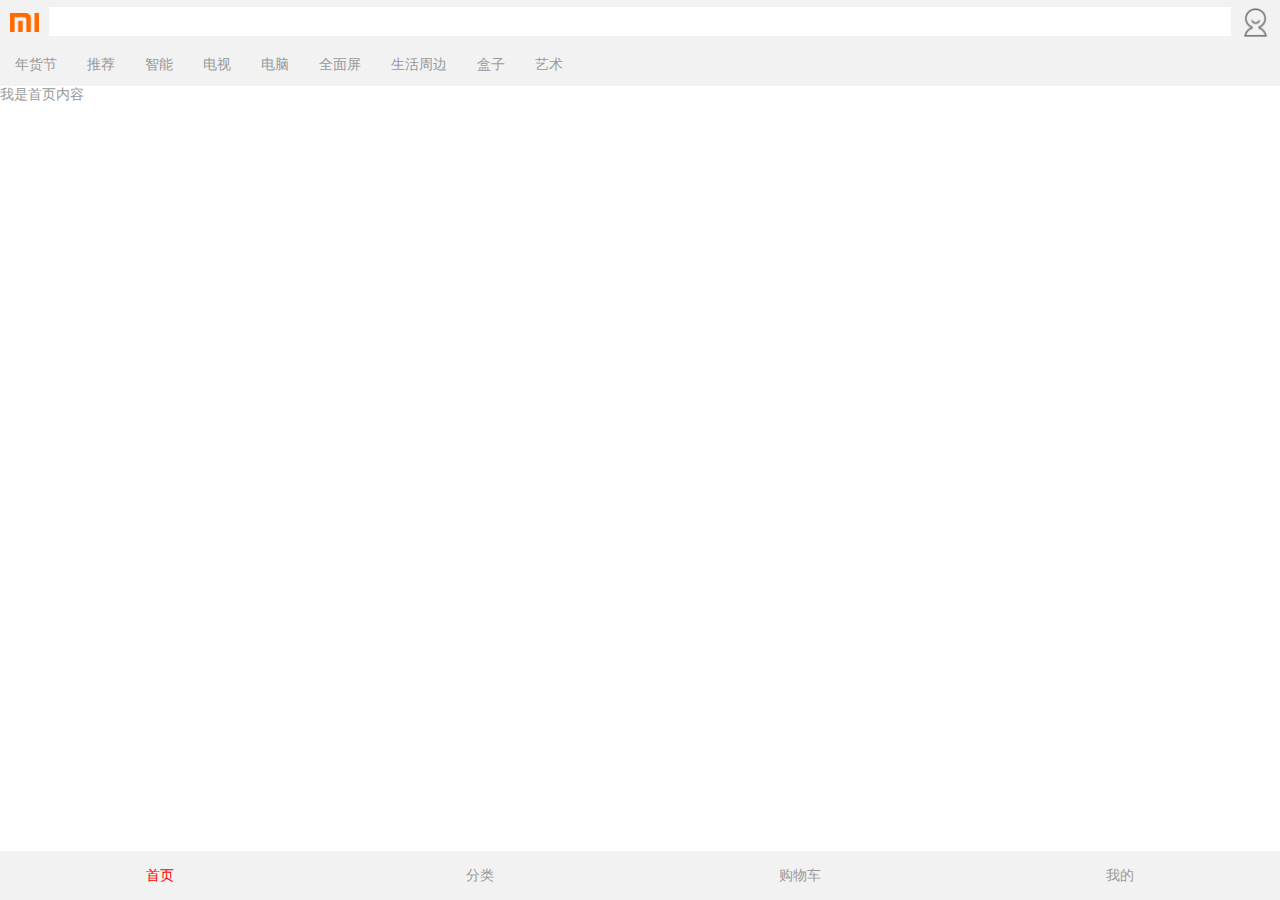
<file: index.html>
<!DOCTYPE html><html><head><meta charset=utf-8><meta name=viewport content="width=device-width,initial-scale=1"><title>xmi</title><link href=/static/css/app.4dc7d2028c4887b113b5988361dc9192.css rel=stylesheet></head><body><div id=app></div><script type=text/javascript src=/static/js/manifest.1d23f4ed3c70d51308a6.js></script><script type=text/javascript src=/static/js/vendor.5815923f5736348b03d6.js></script><script type=text/javascript src=/static/js/app.945ecf8e168948f23d17.js></script></body></html>
</file>
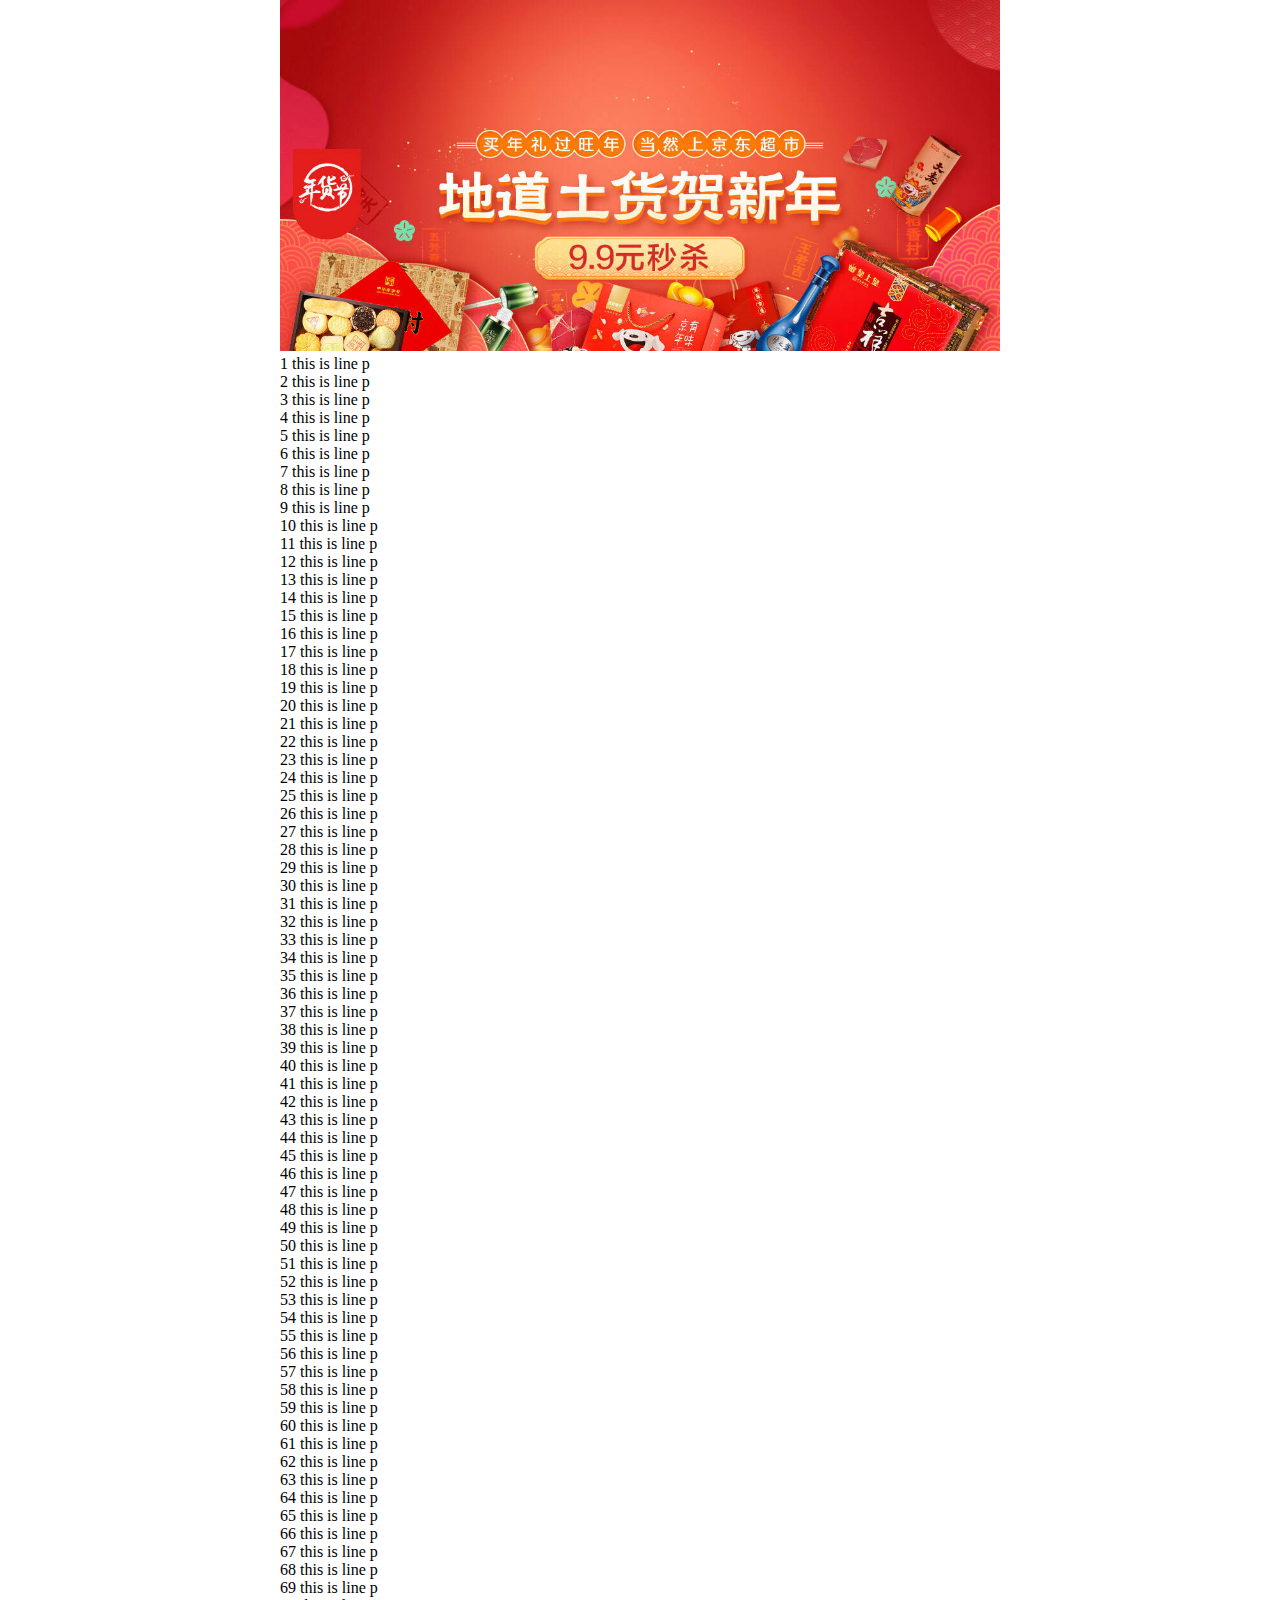
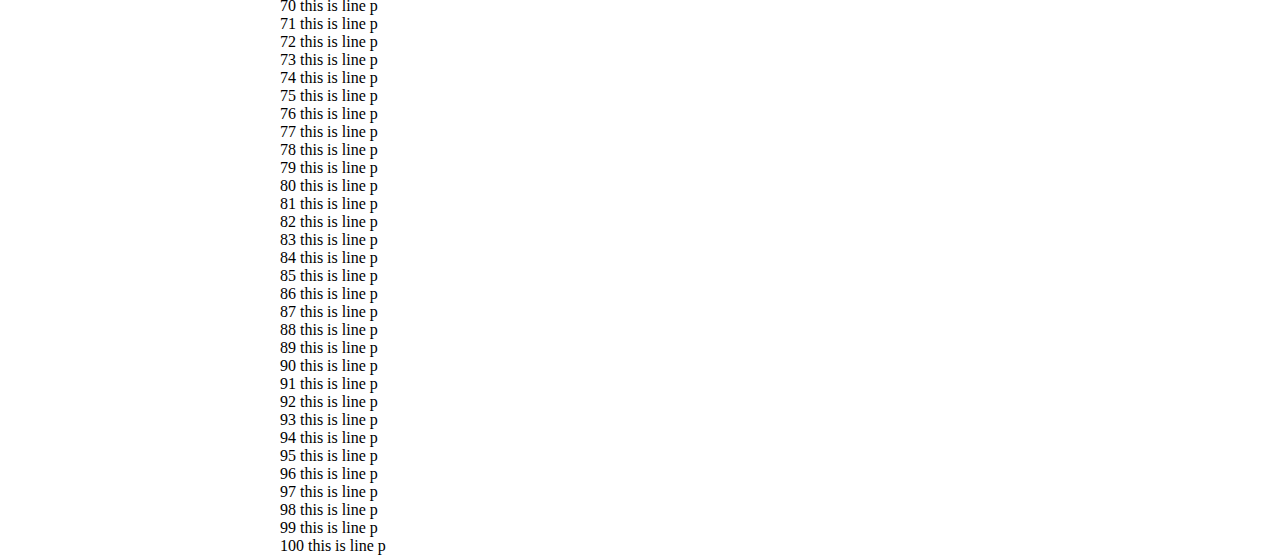
<file: index - 副本.html>
<!DOCTYPE html>
<html>
	<head>
		<meta charset="UTF-8">
		<title></title>
		<meta name="viewport" content="width=device-width,initial-scale=1,minimum-scale=1,maximum-scale=1,user-scalable=no" />
		<style>
			*{ margin: 0;padding: 0;}
			.container{
				max-width:720px; 
				width: 100%; 
				margin-left: auto; 
				margin-right: auto;
				}
			/*.swiper,.slide,.slide img{
				width: 100%;
			}
			.swiper{ overflow: hidden;}
			.slide{ float: left;}
			.animate{ transition:all .3s cubic-bezier(0.500, 0.250, 0.160, 1.390);}*/
			
		</style>
	</head>
	<body>
		<div class="container">
			<div class="swiper"  on-change="sliderChange(event,this)" >

					<div class="slide"><img src="images/1.jpg" alt="" /></div>
					<div class="slide"><img src="images/2.jpg" alt="" /></div>
					<div class="slide"><img src="images/3.jpg" alt="" /></div>
					<div class="slide"><img src="images/4.jpg" alt="" /></div>

			</div>
			<div class="content">
				<p>1 this is line p</p>
				<p>2 this is line p</p>
				<p>3 this is line p</p>
				<p>4 this is line p</p>
				<p>5 this is line p</p>
				<p>6 this is line p</p>
				<p>7 this is line p</p>
				<p>8 this is line p</p>
				<p>9 this is line p</p>
				<p>10 this is line p</p>
				<p>11 this is line p</p>
				<p>12 this is line p</p>
				<p>13 this is line p</p>
				<p>14 this is line p</p>
				<p>15 this is line p</p>
				<p>16 this is line p</p>
				<p>17 this is line p</p>
				<p>18 this is line p</p>
				<p>19 this is line p</p>
				<p>20 this is line p</p>
				<p>21 this is line p</p>
				<p>22 this is line p</p>
				<p>23 this is line p</p>
				<p>24 this is line p</p>
				<p>25 this is line p</p>
				<p>26 this is line p</p>
				<p>27 this is line p</p>
				<p>28 this is line p</p>
				<p>29 this is line p</p>
				<p>30 this is line p</p>
				<p>31 this is line p</p>
				<p>32 this is line p</p>
				<p>33 this is line p</p>
				<p>34 this is line p</p>
				<p>35 this is line p</p>
				<p>36 this is line p</p>
				<p>37 this is line p</p>
				<p>38 this is line p</p>
				<p>39 this is line p</p>
				<p>40 this is line p</p>
				<p>41 this is line p</p>
				<p>42 this is line p</p>
				<p>43 this is line p</p>
				<p>44 this is line p</p>
				<p>45 this is line p</p>
				<p>46 this is line p</p>
				<p>47 this is line p</p>
				<p>48 this is line p</p>
				<p>49 this is line p</p>
				<p>50 this is line p</p>
				<p>51 this is line p</p>
				<p>52 this is line p</p>
				<p>53 this is line p</p>
				<p>54 this is line p</p>
				<p>55 this is line p</p>
				<p>56 this is line p</p>
				<p>57 this is line p</p>
				<p>58 this is line p</p>
				<p>59 this is line p</p>
				<p>60 this is line p</p>
				<p>61 this is line p</p>
				<p>62 this is line p</p>
				<p>63 this is line p</p>
				<p>64 this is line p</p>
				<p>65 this is line p</p>
				<p>66 this is line p</p>
				<p>67 this is line p</p>
				<p>68 this is line p</p>
				<p>69 this is line p</p>
				<p>70 this is line p</p>
				<p>71 this is line p</p>
				<p>72 this is line p</p>
				<p>73 this is line p</p>
				<p>74 this is line p</p>
				<p>75 this is line p</p>
				<p>76 this is line p</p>
				<p>77 this is line p</p>
				<p>78 this is line p</p>
				<p>79 this is line p</p>
				<p>80 this is line p</p>
				<p>81 this is line p</p>
				<p>82 this is line p</p>
				<p>83 this is line p</p>
				<p>84 this is line p</p>
				<p>85 this is line p</p>
				<p>86 this is line p</p>
				<p>87 this is line p</p>
				<p>88 this is line p</p>
				<p>89 this is line p</p>
				<p>90 this is line p</p>
				<p>91 this is line p</p>
				<p>92 this is line p</p>
				<p>93 this is line p</p>
				<p>94 this is line p</p>
				<p>95 this is line p</p>
				<p>96 this is line p</p>
				<p>97 this is line p</p>
				<p>98 this is line p</p>
				<p>99 this is line p</p>
				<p>100 this is line p</p>
			</div>
		</div>
		<script>
			class Swiper{
				constructor(el,opt){
				    var DEFAULT={
				        loop:true,
						page:true,
						bounce:true,
						mode:"horizontal"
				    }
                    this.opt=Object.assign(DEFAULT,opt);
                    this.el=el;
					this.init();	//初始化


				}
				init(){
                    this.Event =new Event("on-change");

                    //1.把wraper 的宽算出来
                    //2.得到wraper
					if(!this.el.querySelector(".swiperWrap")){
                        var wraper =document.createElement("div");
                        wraper.className="swiperWrap";
                        wraper.innerHTML=this.el.innerHTML;
                        this.el.innerHTML="";
                        this.el.appendChild(wraper);
                        this.wraper=wraper;
					}


                    //3.拿到sliders
					if(this.mode="horizontal"){
						this.sliders =this.el.getElementsByClassName("slide");

						//4.拿到个数
						this.len = this.sliders.length;
                    //5. 拿到宽度
                    }
                    this.w = this.el.offsetWidth;

                    //6. 当前的幻灯片
                    this.index=1;
                    this.renderDom();//渲染页面
                    this.bindDom();//事件相关





				}
				// 绑定事件
				bindDom(){
					// 开始触摸
					this.wraper.addEventListener("touchstart",(e)=>{
						this.startHd(e,this);
					})
					this.wraper.addEventListener("mousedown",(e)=>{
						this.startHd(e,this);
					})
					// 触摸移动
					this.wraper.addEventListener("touchmove",(e)=>{
						this.moveHd(e,this);
					})


					// 触摸结束
					this.wraper.addEventListener("touchend",(e)=>{
						this.endHd(e,this);
					})
					this.wraper.addEventListener("mouseup",(e)=>{
						this.endHd(e,this);
					})
					//  当动画结束的时候移除 animateclass
					this.wraper.addEventListener("transitionend",()=>{
						// this.wraper.classList.remove("animate");
                        this.wraper.style.transition="";
					// 如果第5张结束了切换到第2张
						if(this.index==this.len-1){
							this.index=1;
							this.wraper.style.transform=`translate(${this.w*this.index*-1}px,0)`
						}else if(this.index==0){
							this.index=this.len-2;
							this.wraper.style.transform=`translate(${this.w*this.index*-1}px,0)`
						}


					})
					var that = this;
					window.onresize=function(){
						that.init();//从新加载所以

					}
				}
				// 改变dom与css
				renderDom(){
					// 给wrap 定义宽高
					if(!this.wraper.querySelector(".end")&&this.opt.loop){
						var end =this.sliders[this.len-1].cloneNode(true)
						end.classList.add("end");
						var first = this.sliders[0].cloneNode(true);
						first.classList.add("first");
						this.wraper.appendChild(first);
						this.wraper.insertBefore(end,this.sliders[0]);
						this.sliders =this.el.getElementsByClassName("slide");
						this.len =this.sliders.length;

					}

					//初始化

					this.el.style.width="100%";
					if(this.opt.mode="vertical"){
                      this.el.style.height="100%";
					}
                    this.el.style.overflow="hidden";


					if(this.opt.mode="horizontal"){
                        this.wraper.style.width=this.w*this.len+"px";
                        this.wraper.style.height=this.el.offsetHeight+"px";
                        var imgs= this.wraper.querySelectorAll("img");

                        for(let i=0;i<this.len;i++){
                            this.sliders[i].style.width=this.w+"px";
                            this.sliders[i].style.float="left";
                            if(imgs[i]){
                                imgs[i].style.width="100%";
                            }

                        }
					}

					if(this.opt.loop){
                        this.goSlide(this.index);
					}


				}
				startHd(e,self) {
					self.sx = e.targetTouches ? e.targetTouches[0].clientX : e.clientX;
					// console.log(self.sx,"sx");
					self.oldTransform?"":self.oldTransform=0;
					console.log(self.dis);

					self.wraper.onmousemove=function(e){
						self.moveHd(e,self);
					}


				}
				moveHd(e,self){
							e.preventDefault();// 默认阻止拖动， 阻止默认事件

							if(e.targetTouches){
								self.mx=e.targetTouches[0].clientX
							}else{
								self.mx=e.clientX;
							}
                    // console.log(self.mx,"mx");
                    if(!self.opt.page){
                        var  dis =self.oldTransform+(self.mx-self.sx);

                    }else{

                        var  dis =self.mx-self.sx+self.w*self.index*-1;
                        console.log("page")
					}
                    if(!self.opt.bounce){
						if(dis>=0){dis=0;}
						if(dis<=self.w*self.len*-1+self.w){
							dis = self.w*self.len*-1+self.w;
						}

                    }
					self.dis=dis;

					self.wraper.style.transform=`translate(${dis}px,0)`
				}
				endHd(e,self){
					self.wraper.onmousemove=null;

					// 切换到对应的页面
					if(self.opt.page==false){
                        if(self.dis>=0&&self.opt.bounce){
                            self.wraper.style.transform=`translate(0px,0)`;
                            this.wraper.style.transition="all .3s cubic-bezier(0.500, 0.250, 0.160, 1.390)";
                            self.dis=0;
                        }
                        if(self.dis<self.w*self.len*-1+self.w&&self.opt.bounce){
                            self.wraper.style.transform=`translate(${self.w*self.len*-1+self.w}px,0)`;
                            this.wraper.style.transition="all .3s cubic-bezier(0.500, 0.250, 0.160, 1.390)";
                            self.dis=self.w*self.len*-1+self.w;
                        }

                        self.mx=0;
                        self.sx=0;
                        self.oldTransform=self.dis;
					}else{
                        self.wraper.removeEventListener("mousemove",(e)=>{
                            self.moveHd(e,self);
                    	})
//					console.log(self.sx-self.mx,self.w/5,"15");
                        // 向左滑动
                        if(self.sx-self.mx>self.w/5){
                            self.index++;
                            // 向右滑动
                        }else if(self.sx-self.mx<self.w/5*-1){
                            self.index--;


                        }

                        if(this.index>this.len-1){
                            this.index=1;

                        }else if(this.index<0){
                            this.index=this.len-2;

                        }

                        self.goSlide(self.index)
					}



				}
				// 切换页面并且清0
				goSlide(num){

					// this.wraper.classList.add("animate");
                    this.wraper.style.transition="all .3s cubic-bezier(0.500, 0.250, 0.160, 1.390)";
					this.wraper.style.transform=`translate(${this.w*num*-1}px,0)`
					this.sx=0;
					this.mx=0;

                    this.Event.num=num;
                    this.Event.name="change";
                    // 发送事件

                    this.el.dispatchEvent(this.Event);
					// console.log(this.el.onchange)



				}

			}
			var elem = document.getElementsByClassName("swiper")[0];
            // var elem = document.getElementsByClassName("content")[0];
            // new Swiper(elem,{mode:'vertical',loop:false,page:false});
            new Swiper(elem,{});
            // new Swiper(elem,{mode:"verticle",loop:false,page:false});

            function sliderChange(e,elem){
                console.log(e,elem);
                console.log(`第${e.num}张幻灯片切换到了`);
            }
            function doClick(e){
                console.log(e.className);
			}
		</script>
	</body>
</html>
</file>
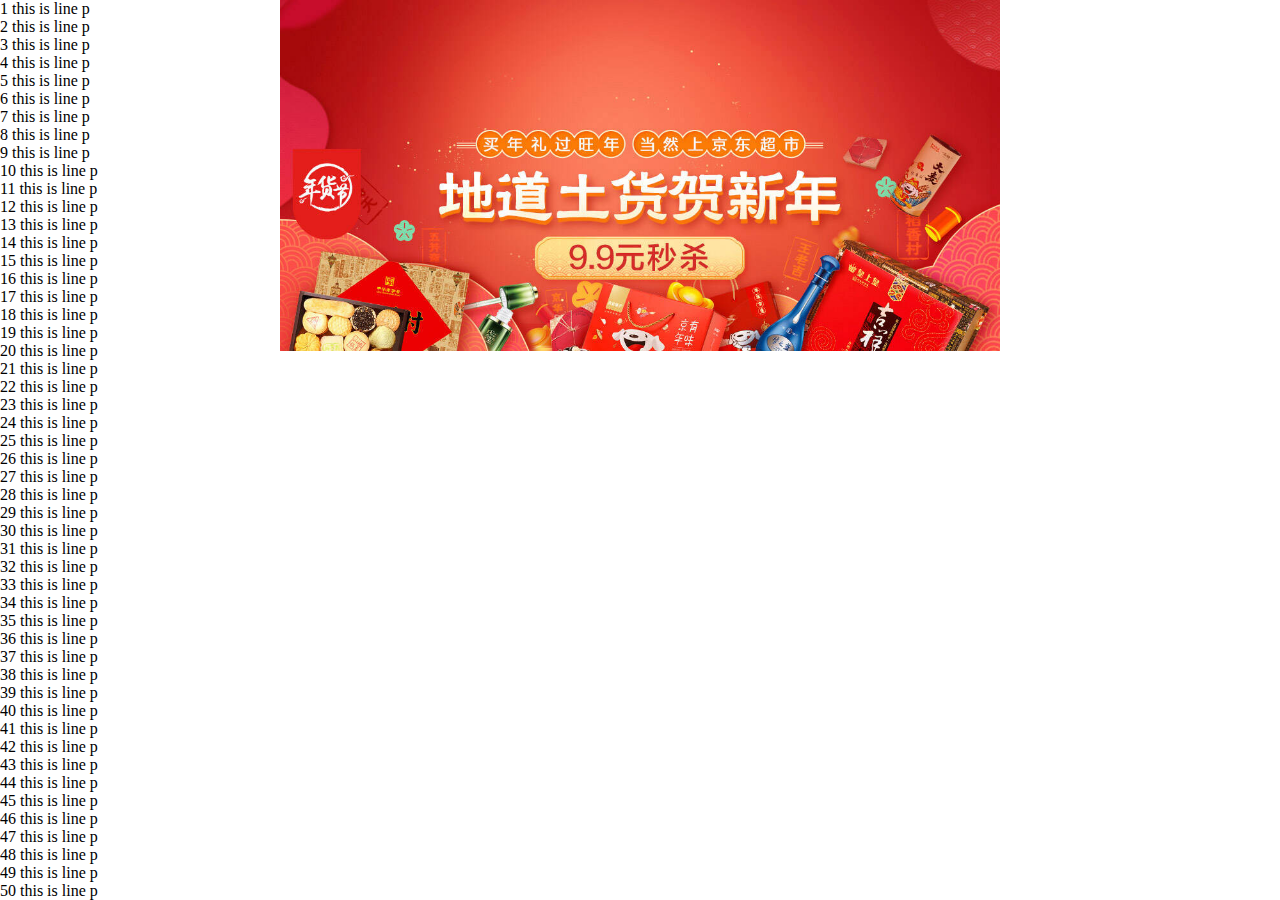
<file: index7.html>
<!DOCTYPE html>
<html>
	<head>
		<meta charset="UTF-8">
		<title></title>
		<meta name="viewport" content="width=device-width,initial-scale=1,minimum-scale=1,maximum-scale=1,user-scalable=no" />
		<style>
			*{ margin: 0;padding: 0;}
			.container{
				max-width:720px; 
				width: 100%; 
				margin-left: auto; 
				margin-right: auto;
				}
			/*.swiper,.slide,.slide img{
				width: 100%;
			}
			.swiper{ overflow: hidden;}
			.slide{ float: left;}
			.animate{ transition:all .3s cubic-bezier(0.500, 0.250, 0.160, 1.390);}*/
			.content{
				position: absolute;
				left:0;
				top:0;
				right:0;
				bottom:0;
				overflow: hidden;
			}
		</style>
	</head>
	<body>
		<div class="container">
			<div class="swiper"  on-change="sliderChange(event,this)" >

					<div class="slide"><img src="images/1.jpg" alt="" /></div>
					<div class="slide"><img src="images/2.jpg" alt="" /></div>
					<div class="slide"><img src="images/3.jpg" alt="" /></div>
					<div class="slide"><img src="images/4.jpg" alt="" /></div>
				<div class="slide">
					<h1>我是文本1</h1>
				</div>
				<div class="slide">
					<h1>我是文本2</h1>
				</div>
				<div class="slide">
					<h1>我是文本3</h1>
				</div>

			</div>
			<div class="content">
				<p>1 this is line p</p>
				<p>2 this is line p</p>
				<p>3 this is line p</p>
				<p>4 this is line p</p>
				<p>5 this is line p</p>
				<p>6 this is line p</p>
				<p>7 this is line p</p>
				<p>8 this is line p</p>
				<p>9 this is line p</p>
				<p>10 this is line p</p>
				<p>11 this is line p</p>
				<p>12 this is line p</p>
				<p>13 this is line p</p>
				<p>14 this is line p</p>
				<p>15 this is line p</p>
				<p>16 this is line p</p>
				<p>17 this is line p</p>
				<p>18 this is line p</p>
				<p>19 this is line p</p>
				<p>20 this is line p</p>
				<p>21 this is line p</p>
				<p>22 this is line p</p>
				<p>23 this is line p</p>
				<p>24 this is line p</p>
				<p>25 this is line p</p>
				<p>26 this is line p</p>
				<p>27 this is line p</p>
				<p>28 this is line p</p>
				<p>29 this is line p</p>
				<p>30 this is line p</p>
				<p>31 this is line p</p>
				<p>32 this is line p</p>
				<p>33 this is line p</p>
				<p>34 this is line p</p>
				<p>35 this is line p</p>
				<p>36 this is line p</p>
				<p>37 this is line p</p>
				<p>38 this is line p</p>
				<p>39 this is line p</p>
				<p>40 this is line p</p>
				<p>41 this is line p</p>
				<p>42 this is line p</p>
				<p>43 this is line p</p>
				<p>44 this is line p</p>
				<p>45 this is line p</p>
				<p>46 this is line p</p>
				<p>47 this is line p</p>
				<p>48 this is line p</p>
				<p>49 this is line p</p>
				<p>50 this is line p</p>
				<p>51 this is line p</p>
				<p>52 this is line p</p>
				<p>53 this is line p</p>
				<p>54 this is line p</p>
				<p>55 this is line p</p>
				<p>56 this is line p</p>
				<p>57 this is line p</p>
				<p>58 this is line p</p>
				<p>59 this is line p</p>
				<p>60 this is line p</p>
				<p>61 this is line p</p>
				<p>62 this is line p</p>
				<p>63 this is line p</p>
				<p>64 this is line p</p>
				<p>65 this is line p</p>
				<p>66 this is line p</p>
				<p>67 this is line p</p>
				<p>68 this is line p</p>
				<p>69 this is line p</p>
				<p>70 this is line p</p>
				<p>71 this is line p</p>
				<p>72 this is line p</p>
				<p>73 this is line p</p>
				<p>74 this is line p</p>
				<p>75 this is line p</p>
				<p>76 this is line p</p>
				<p>77 this is line p</p>
				<p>78 this is line p</p>
				<p>79 this is line p</p>
				<p>80 this is line p</p>
				<p>81 this is line p</p>
				<p>82 this is line p</p>
				<p>83 this is line p</p>
				<p>84 this is line p</p>
				<p>85 this is line p</p>
				<p>86 this is line p</p>
				<p>87 this is line p</p>
				<p>88 this is line p</p>
				<p>89 this is line p</p>
				<p>90 this is line p</p>
				<p>91 this is line p</p>
				<p>92 this is line p</p>
				<p>93 this is line p</p>
				<p>94 this is line p</p>
				<p>95 this is line p</p>
				<p>96 this is line p</p>
				<p>97 this is line p</p>
				<p>98 this is line p</p>
				<p>99 this is line p</p>
				<p>100 this is line p</p>
			</div>
		</div>
		<script>
			class Swiper{
				constructor(el,opt){
				    var DEFAULT={
				        loop:true,
						page:true,
						bounce:true,
						mode:"horizontal"
				    }

                    this.opt=Object.assign(DEFAULT,opt);
				   alert(this.opt.mode)

                    this.el=el;
					this.init();	//初始化


				}
				init(){
                    this.Event =new Event("on-change");

                    //1.把wraper 的宽算出来
                    //2.得到wraper
					if(!this.el.querySelector(".swiperWrap")){
                        var wraper =document.createElement("div");
                        wraper.className="swiperWrap";
                        wraper.innerHTML=this.el.innerHTML;
                        this.el.innerHTML="";
                        this.el.appendChild(wraper);
                        this.wraper=wraper;
					}


                    //3.拿到sliders
					if(this.opt.mode=="horizontal"){
						this.sliders =this.el.getElementsByClassName("slide");

						//4.拿到个数
						this.len = this.sliders.length;
                    //5. 拿到宽度
                    }
                    this.w = this.el.offsetWidth;

                    //6. 当前的幻灯片
                    this.index=1;
                    this.renderDom();//渲染页面
                    this.bindDom();//事件相关





				}
				// 绑定事件
				bindDom(){
					// 开始触摸
					this.wraper.addEventListener("touchstart",(e)=>{
						this.startHd(e,this);
					})
					this.wraper.addEventListener("mousedown",(e)=>{
						this.startHd(e,this);
					})
					// 触摸移动
					this.wraper.addEventListener("touchmove",(e)=>{
						this.moveHd(e,this);
					})


					// 触摸结束
					this.wraper.addEventListener("touchend",(e)=>{
						this.endHd(e,this);
					})
					this.wraper.addEventListener("mouseup",(e)=>{
						this.endHd(e,this);
					})
					//  当动画结束的时候移除 animateclass
					this.wraper.addEventListener("transitionend",()=>{
						// this.wraper.classList.remove("animate");
                        this.wraper.style.transition="";
					// 如果第5张结束了切换到第2张
						if(this.index==this.len-1){
							this.index=1;
							this.wraper.style.transform=`translate(${this.w*this.index*-1}px,0)`
						}else if(this.index==0){
							this.index=this.len-2;
							this.wraper.style.transform=`translate(${this.w*this.index*-1}px,0)`
						}


					})
					var that = this;
					window.onresize=function(){
						that.init();//从新加载所以

					}
				}
				// 改变dom与css
				renderDom(){
					// 给wrap 定义宽高
					if(!this.wraper.querySelector(".end")&&this.opt.loop&&this.opt.mode=='horizontal'){
						var end =this.sliders[this.len-1].cloneNode(true)
						end.classList.add("end");
						var first = this.sliders[0].cloneNode(true);
						first.classList.add("first");
						this.wraper.appendChild(first);
						this.wraper.insertBefore(end,this.sliders[0]);
						this.sliders =this.el.getElementsByClassName("slide");
						this.len =this.sliders.length;

					}

					//初始化

					this.el.style.width="100%";
                    alert(this.opt.mode)
					if(this.opt.mode=="vertical"){

                      this.el.style.height="100%";
                      this.wraper.style.width=this.el.offsetWidth+"px";
					}
                    this.el.style.overflow="hidden";


					if(this.opt.mode=="horizontal"){

                        this.wraper.style.width=this.w*this.len+"px";
                        this.wraper.style.height=this.el.offsetHeight+"px";
                        var imgs= this.wraper.querySelectorAll("img");

                        for(let i=0;i<this.len;i++){
                            this.sliders[i].style.width=this.w+"px";
                            this.sliders[i].style.float="left";
                            if(imgs[i]){
                                imgs[i].style.width="100%";
                            }

                        }
					}

					if(this.opt.loop){
                        this.goSlide(this.index);
					}


				}
				startHd(e,self) {
					self.sx = e.targetTouches ? e.targetTouches[0].clientX : e.clientX;
					// console.log(self.sx,"sx");
					self.oldTransform?"":self.oldTransform=0;
					console.log(self.dis);

					self.wraper.onmousemove=function(e){
						self.moveHd(e,self);
					}


				}
				moveHd(e,self){
							e.preventDefault();// 默认阻止拖动， 阻止默认事件

							if(e.targetTouches){
								self.mx=e.targetTouches[0].clientX
							}else{
								self.mx=e.clientX;
							}
                    // console.log(self.mx,"mx");
                    if(!self.opt.page){
                        var  dis =self.oldTransform+(self.mx-self.sx);

                    }else{

                        var  dis =self.mx-self.sx+self.w*self.index*-1;
                        console.log("page")
					}
                    if(!self.opt.bounce){
						if(dis>=0){dis=0;}
						if(dis<=self.w*self.len*-1+self.w){
							dis = self.w*self.len*-1+self.w;
						}

                    }
					self.dis=dis;

					self.wraper.style.transform=`translate(${dis}px,0)`
				}
				endHd(e,self){
					self.wraper.onmousemove=null;

					// 切换到对应的页面
					if(self.opt.page==false){
                        if(self.dis>=0&&self.opt.bounce){
                            self.wraper.style.transform=`translate(0px,0)`;
                            this.wraper.style.transition="all .3s cubic-bezier(0.500, 0.250, 0.160, 1.390)";
                            self.dis=0;
                        }
                        if(self.dis<self.w*self.len*-1+self.w&&self.opt.bounce){
                            self.wraper.style.transform=`translate(${self.w*self.len*-1+self.w}px,0)`;
                            this.wraper.style.transition="all .3s cubic-bezier(0.500, 0.250, 0.160, 1.390)";
                            self.dis=self.w*self.len*-1+self.w;
                        }

                        self.mx=0;
                        self.sx=0;
                        self.oldTransform=self.dis;
					}else{
                        self.wraper.removeEventListener("mousemove",(e)=>{
                            self.moveHd(e,self);
                    	})
//					console.log(self.sx-self.mx,self.w/5,"15");
                        // 向左滑动
                        if(self.sx-self.mx>self.w/5){
                            self.index++;
                            // 向右滑动
                        }else if(self.sx-self.mx<self.w/5*-1){
                            self.index--;


                        }

                        if(this.index>this.len-1){
                            this.index=1;

                        }else if(this.index<0){
                            this.index=this.len-2;

                        }

                        self.goSlide(self.index)
					}



				}
				// 切换页面并且清0
				goSlide(num){

					// this.wraper.classList.add("animate");
                    this.wraper.style.transition="all .3s cubic-bezier(0.500, 0.250, 0.160, 1.390)";
					this.wraper.style.transform=`translate(${this.w*num*-1}px,0)`
					this.sx=0;
					this.mx=0;

                    this.Event.num=num;
                    this.Event.name="change";
                    // 发送事件

                    this.el.dispatchEvent(this.Event);
					// console.log(this.el.onchange)



				}

			}
			var elem = document.getElementsByClassName("swiper")[0];
            // var elem = document.getElementsByClassName("content")[0];
            // new Swiper(elem,{mode:'vertical',loop:false,page:false});
            // new Swiper(elem,{page:false,loop:false,bounce:false});
            new Swiper(elem,{mode:"horizontal",loop:false,page:false});
            // new Swiper(elem,{});
            function sliderChange(e,elem){
                console.log(e,elem);
                console.log(`第${e.num}张幻灯片切换到了`);
            }
            function doClick(e){
                console.log(e.className);
			}
		</script>
	</body>
</html>
</file>
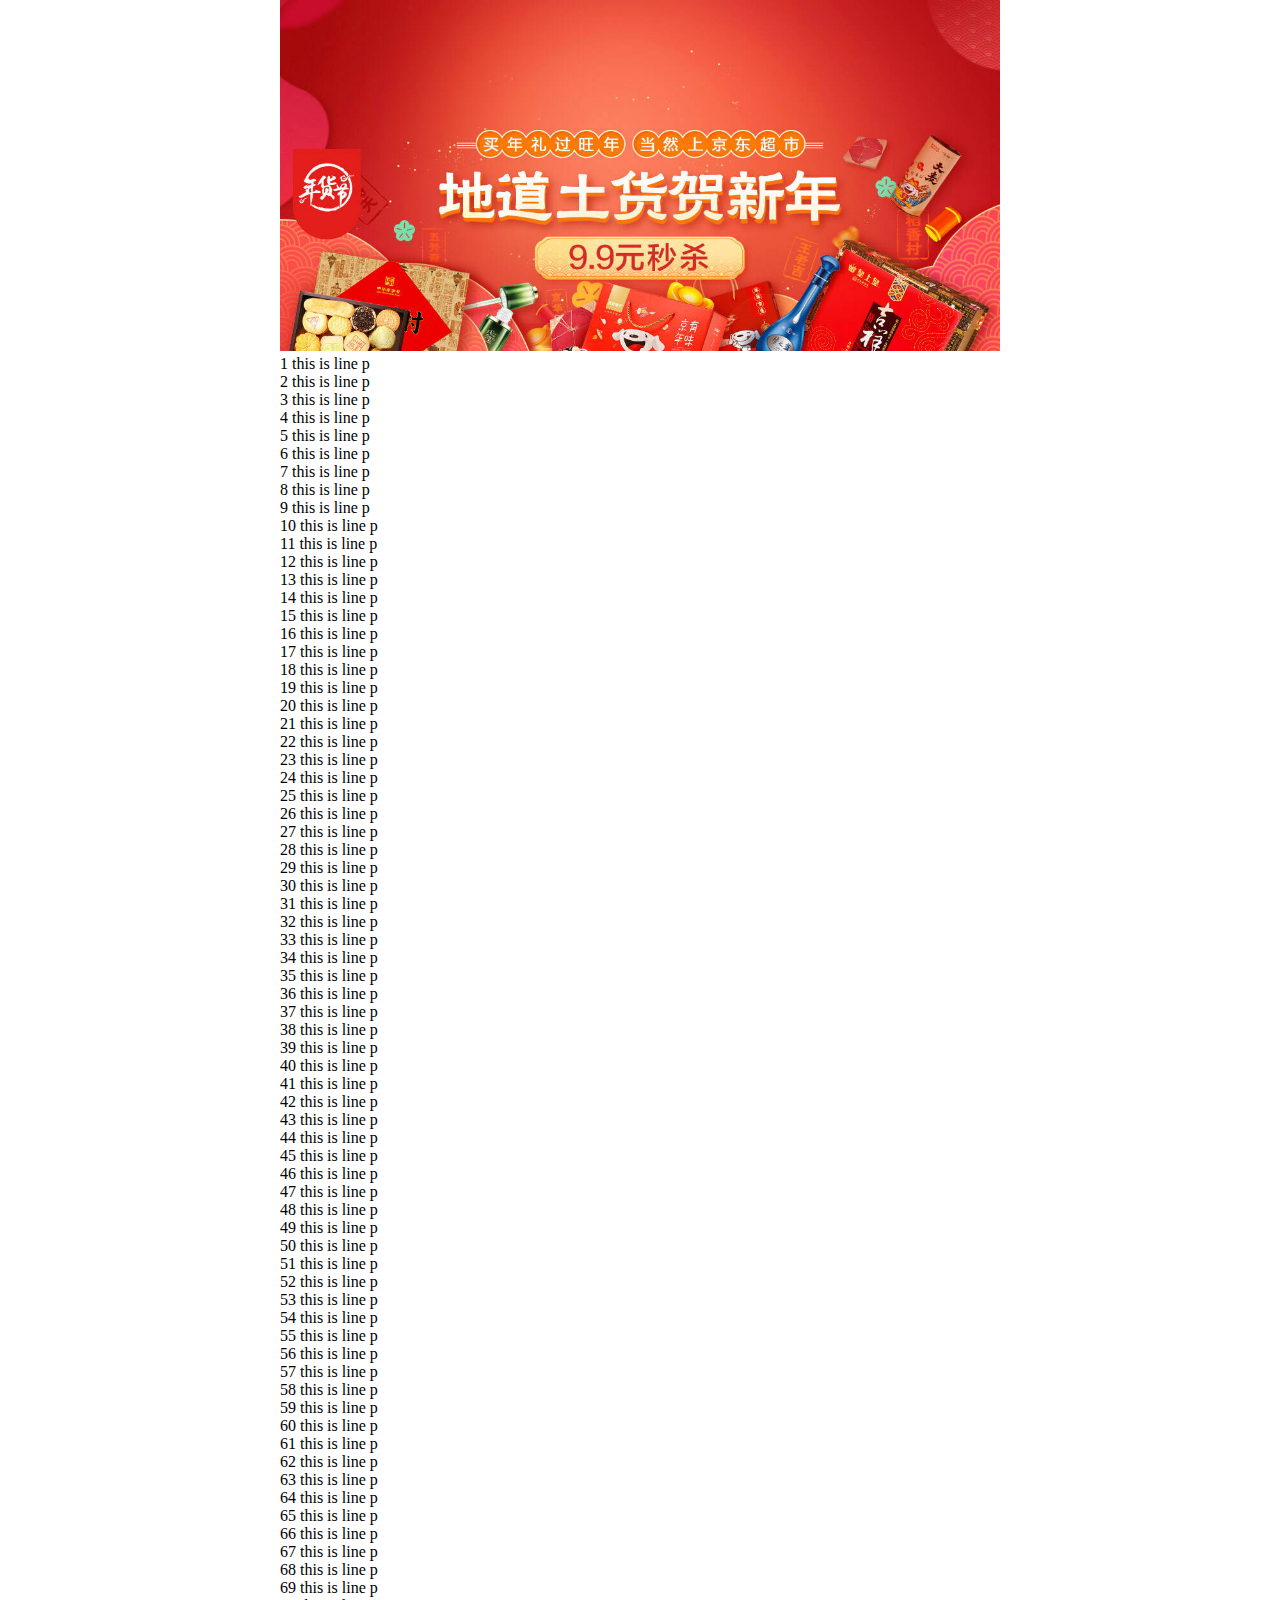
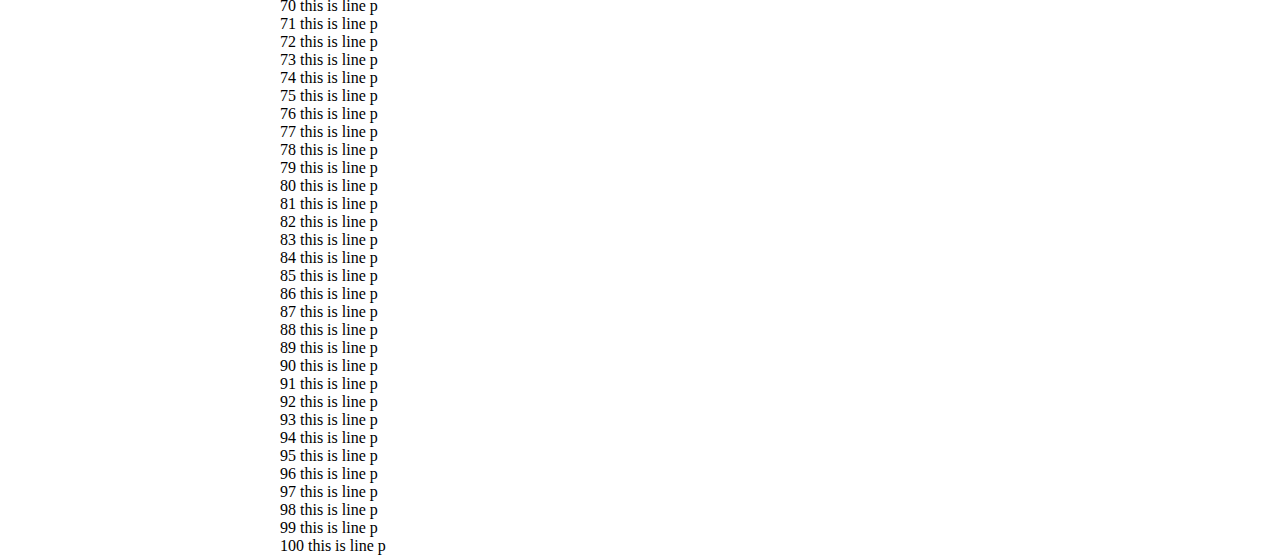
<file: index8.html>
<!DOCTYPE html>
<html>
	<head>
		<meta charset="UTF-8">
		<title></title>
		<meta name="viewport" content="width=device-width,initial-scale=1,minimum-scale=1,maximum-scale=1,user-scalable=no" />
		<style>
			*{ margin: 0;padding: 0;}
			.container{
				max-width:720px; 
				width: 100%; 
				margin-left: auto; 
				margin-right: auto;
				}
			/*.swiper,.slide,.slide img{
				width: 100%;
			}
			.swiper{ overflow: hidden;}
			.slide{ float: left;}
			.animate{ transition:all .3s cubic-bezier(0.500, 0.250, 0.160, 1.390);}*/
			
		</style>
	</head>
	<body>
		<div class="container">
			<div class="swiper"  on-change="sliderChange(event,this)" >

					<div class="slide"><img src="images/1.jpg" alt="" /></div>
					<div class="slide"><img src="images/2.jpg" alt="" /></div>
					<div class="slide"><img src="images/3.jpg" alt="" /></div>
					<div class="slide"><img src="images/4.jpg" alt="" /></div>

			</div>
			<div class="content">
				<p>1 this is line p</p>
				<p>2 this is line p</p>
				<p>3 this is line p</p>
				<p>4 this is line p</p>
				<p>5 this is line p</p>
				<p>6 this is line p</p>
				<p>7 this is line p</p>
				<p>8 this is line p</p>
				<p>9 this is line p</p>
				<p>10 this is line p</p>
				<p>11 this is line p</p>
				<p>12 this is line p</p>
				<p>13 this is line p</p>
				<p>14 this is line p</p>
				<p>15 this is line p</p>
				<p>16 this is line p</p>
				<p>17 this is line p</p>
				<p>18 this is line p</p>
				<p>19 this is line p</p>
				<p>20 this is line p</p>
				<p>21 this is line p</p>
				<p>22 this is line p</p>
				<p>23 this is line p</p>
				<p>24 this is line p</p>
				<p>25 this is line p</p>
				<p>26 this is line p</p>
				<p>27 this is line p</p>
				<p>28 this is line p</p>
				<p>29 this is line p</p>
				<p>30 this is line p</p>
				<p>31 this is line p</p>
				<p>32 this is line p</p>
				<p>33 this is line p</p>
				<p>34 this is line p</p>
				<p>35 this is line p</p>
				<p>36 this is line p</p>
				<p>37 this is line p</p>
				<p>38 this is line p</p>
				<p>39 this is line p</p>
				<p>40 this is line p</p>
				<p>41 this is line p</p>
				<p>42 this is line p</p>
				<p>43 this is line p</p>
				<p>44 this is line p</p>
				<p>45 this is line p</p>
				<p>46 this is line p</p>
				<p>47 this is line p</p>
				<p>48 this is line p</p>
				<p>49 this is line p</p>
				<p>50 this is line p</p>
				<p>51 this is line p</p>
				<p>52 this is line p</p>
				<p>53 this is line p</p>
				<p>54 this is line p</p>
				<p>55 this is line p</p>
				<p>56 this is line p</p>
				<p>57 this is line p</p>
				<p>58 this is line p</p>
				<p>59 this is line p</p>
				<p>60 this is line p</p>
				<p>61 this is line p</p>
				<p>62 this is line p</p>
				<p>63 this is line p</p>
				<p>64 this is line p</p>
				<p>65 this is line p</p>
				<p>66 this is line p</p>
				<p>67 this is line p</p>
				<p>68 this is line p</p>
				<p>69 this is line p</p>
				<p>70 this is line p</p>
				<p>71 this is line p</p>
				<p>72 this is line p</p>
				<p>73 this is line p</p>
				<p>74 this is line p</p>
				<p>75 this is line p</p>
				<p>76 this is line p</p>
				<p>77 this is line p</p>
				<p>78 this is line p</p>
				<p>79 this is line p</p>
				<p>80 this is line p</p>
				<p>81 this is line p</p>
				<p>82 this is line p</p>
				<p>83 this is line p</p>
				<p>84 this is line p</p>
				<p>85 this is line p</p>
				<p>86 this is line p</p>
				<p>87 this is line p</p>
				<p>88 this is line p</p>
				<p>89 this is line p</p>
				<p>90 this is line p</p>
				<p>91 this is line p</p>
				<p>92 this is line p</p>
				<p>93 this is line p</p>
				<p>94 this is line p</p>
				<p>95 this is line p</p>
				<p>96 this is line p</p>
				<p>97 this is line p</p>
				<p>98 this is line p</p>
				<p>99 this is line p</p>
				<p>100 this is line p</p>
			</div>
		</div>
		<script>
			class Swiper{
				constructor(el,opt){
				    var DEFAULT={
				        loop:true,
						page:true,
						bounce:true,
						mode:"horizontal"
				    }
                    this.opt=Object.assign(DEFAULT,opt);
                    this.el=el;
					this.init();	//初始化


				}
				init(){
                    this.Event =new Event("on-change");

                    //1.把wraper 的宽算出来
                    //2.得到wraper
					if(!this.el.querySelector(".swiperWrap")){
                        var wraper =document.createElement("div");
                        wraper.className="swiperWrap";
                        wraper.innerHTML=this.el.innerHTML;
                        this.el.innerHTML="";
                        this.el.appendChild(wraper);
                        this.wraper=wraper;
					}


                    //3.拿到sliders
					if(this.mode="horizontal"){
						this.sliders =this.el.getElementsByClassName("slide");

						//4.拿到个数
						this.len = this.sliders.length;
                    //5. 拿到宽度
                    }
                    this.w = this.el.offsetWidth;

                    //6. 当前的幻灯片
                    this.index=1;
                    this.renderDom();//渲染页面
                    this.bindDom();//事件相关





				}
				// 绑定事件
				bindDom(){
					// 开始触摸
					this.wraper.addEventListener("touchstart",(e)=>{
						this.startHd(e,this);
					})
					this.wraper.addEventListener("mousedown",(e)=>{
						this.startHd(e,this);
					})
					// 触摸移动
					this.wraper.addEventListener("touchmove",(e)=>{
						this.moveHd(e,this);
					})


					// 触摸结束
					this.wraper.addEventListener("touchend",(e)=>{
						this.endHd(e,this);
					})
					this.wraper.addEventListener("mouseup",(e)=>{
						this.endHd(e,this);
					})
					//  当动画结束的时候移除 animateclass
					this.wraper.addEventListener("transitionend",()=>{
						// this.wraper.classList.remove("animate");
                        this.wraper.style.transition="";
					// 如果第5张结束了切换到第2张
						if(this.index==this.len-1){
							this.index=1;
							this.wraper.style.transform=`translate(${this.w*this.index*-1}px,0)`
						}else if(this.index==0){
							this.index=this.len-2;
							this.wraper.style.transform=`translate(${this.w*this.index*-1}px,0)`
						}


					})
					var that = this;
					window.onresize=function(){
						that.init();//从新加载所以

					}
				}
				// 改变dom与css
				renderDom(){
					// 给wrap 定义宽高
					if(!this.wraper.querySelector(".end")&&this.opt.loop){
						var end =this.sliders[this.len-1].cloneNode(true)
						end.classList.add("end");
						var first = this.sliders[0].cloneNode(true);
						first.classList.add("first");
						this.wraper.appendChild(first);
						this.wraper.insertBefore(end,this.sliders[0]);
						this.sliders =this.el.getElementsByClassName("slide");
						this.len =this.sliders.length;

					}

					//初始化

					this.el.style.width="100%";
					if(this.opt.mode="vertical"){
                      this.el.style.height="100%";
					}
                    this.el.style.overflow="hidden";


					if(this.opt.mode="horizontal"){
                        this.wraper.style.width=this.w*this.len+"px";
                        this.wraper.style.height=this.el.offsetHeight+"px";
                        var imgs= this.wraper.querySelectorAll("img");

                        for(let i=0;i<this.len;i++){
                            this.sliders[i].style.width=this.w+"px";
                            this.sliders[i].style.float="left";
                            if(imgs[i]){
                                imgs[i].style.width="100%";
                            }

                        }
					}

					if(this.opt.loop){
                        this.goSlide(this.index);
					}


				}
				startHd(e,self) {
					self.sx = e.targetTouches ? e.targetTouches[0].clientX : e.clientX;
					// console.log(self.sx,"sx");
					self.oldTransform?"":self.oldTransform=0;
					console.log(self.dis);

					self.wraper.onmousemove=function(e){
						self.moveHd(e,self);
					}


				}
				moveHd(e,self){
							e.preventDefault();// 默认阻止拖动， 阻止默认事件

							if(e.targetTouches){
								self.mx=e.targetTouches[0].clientX
							}else{
								self.mx=e.clientX;
							}
                    // console.log(self.mx,"mx");
                    if(!self.opt.page){
                        var  dis =self.oldTransform+(self.mx-self.sx);

                    }else{

                        var  dis =self.mx-self.sx+self.w*self.index*-1;
                        console.log("page")
					}
                    if(!self.opt.bounce){
						if(dis>=0){dis=0;}
						if(dis<=self.w*self.len*-1+self.w){
							dis = self.w*self.len*-1+self.w;
						}

                    }
					self.dis=dis;

					self.wraper.style.transform=`translate(${dis}px,0)`
				}
				endHd(e,self){
					self.wraper.onmousemove=null;

					// 切换到对应的页面
					if(self.opt.page==false){
                        if(self.dis>=0&&self.opt.bounce){
                            self.wraper.style.transform=`translate(0px,0)`;
                            this.wraper.style.transition="all .3s cubic-bezier(0.500, 0.250, 0.160, 1.390)";
                            self.dis=0;
                        }
                        if(self.dis<self.w*self.len*-1+self.w&&self.opt.bounce){
                            self.wraper.style.transform=`translate(${self.w*self.len*-1+self.w}px,0)`;
                            this.wraper.style.transition="all .3s cubic-bezier(0.500, 0.250, 0.160, 1.390)";
                            self.dis=self.w*self.len*-1+self.w;
                        }

                        self.mx=0;
                        self.sx=0;
                        self.oldTransform=self.dis;
					}else{
                        self.wraper.removeEventListener("mousemove",(e)=>{
                            self.moveHd(e,self);
                    	})
//					console.log(self.sx-self.mx,self.w/5,"15");
                        // 向左滑动
                        if(self.sx-self.mx>self.w/5){
                            self.index++;
                            // 向右滑动
                        }else if(self.sx-self.mx<self.w/5*-1){
                            self.index--;


                        }

                        if(this.index>this.len-1){
                            this.index=1;

                        }else if(this.index<0){
                            this.index=this.len-2;

                        }

                        self.goSlide(self.index)
					}



				}
				// 切换页面并且清0
				goSlide(num){

					// this.wraper.classList.add("animate");
                    this.wraper.style.transition="all .3s cubic-bezier(0.500, 0.250, 0.160, 1.390)";
					this.wraper.style.transform=`translate(${this.w*num*-1}px,0)`
					this.sx=0;
					this.mx=0;

                    this.Event.num=num;
                    this.Event.name="change";
                    // 发送事件

                    this.el.dispatchEvent(this.Event);
					// console.log(this.el.onchange)



				}

			}
			var elem = document.getElementsByClassName("swiper")[0];
            // var elem = document.getElementsByClassName("content")[0];
            // new Swiper(elem,{mode:'vertical',loop:false,page:false});
            new Swiper(elem,{loop:false,page:false});
            // new Swiper(elem,{mode:"verticle",loop:false,page:false});

            function sliderChange(e,elem){
                console.log(e,elem);
                console.log(`第${e.num}张幻灯片切换到了`);
            }
            function doClick(e){
                console.log(e.className);
			}
		</script>
	</body>
</html>
</file>
